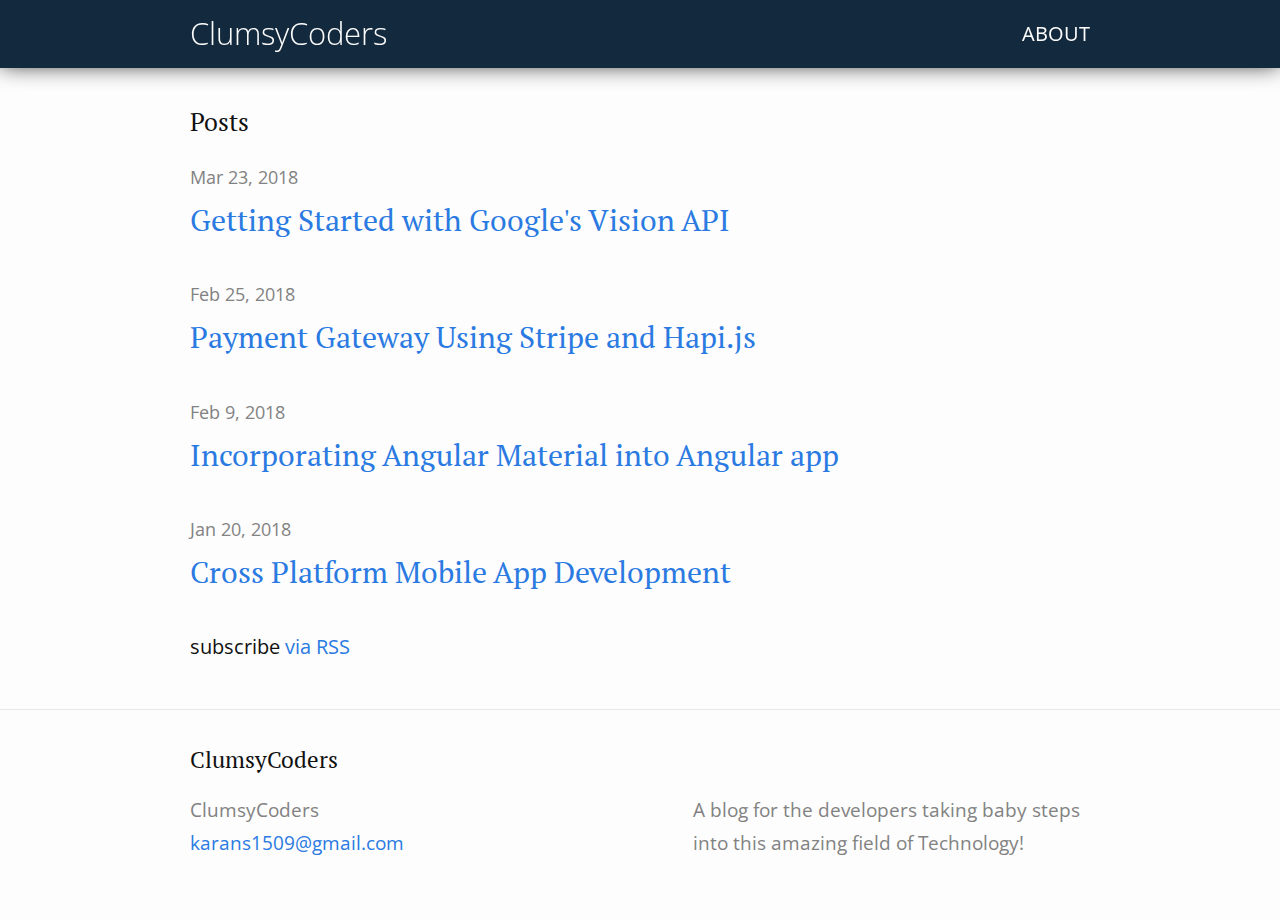
<file: index.html>
<!DOCTYPE html>
<html lang="en">

<head>
  <!-- Global site tag (gtag.js) - Google Analytics -->
  <script async src="https://www.googletagmanager.com/gtag/js?id=UA-116287554-1"></script>
  <script>
    window.dataLayer = window.dataLayer || [];
    function gtag() { dataLayer.push(arguments); }
    gtag('js', new Date());

    gtag('config', 'UA-116287554-1');
  </script>

  <meta charset="utf-8">
  <meta http-equiv="X-UA-Compatible" content="IE=edge">
  <meta name="viewport" content="width=device-width, initial-scale=1">

  <title>ClumsyCoders</title>
  <meta name="description" content="A blog for the developers taking baby steps into this amazing field of Technology!">

  <link rel="stylesheet" href="/assets/main.css">
  <link rel="canonical" href="http://localhost:4000/">
  <link rel="alternate" type="application/rss+xml" title="ClumsyCoders" href="/feed.xml">


</head>


<body>

  <header class="site-header" role="banner">

    <div class="wrapper">


      <a class="site-title" href="/">ClumsyCoders</a>


      <nav class="site-nav">
        <input type="checkbox" id="nav-trigger" class="nav-trigger" />
        <label for="nav-trigger">
          <span class="menu-icon">
            <svg viewBox="0 0 18 15" width="18px" height="15px">
              <path fill="#424242" d="M18,1.484c0,0.82-0.665,1.484-1.484,1.484H1.484C0.665,2.969,0,2.304,0,1.484l0,0C0,0.665,0.665,0,1.484,0 h15.031C17.335,0,18,0.665,18,1.484L18,1.484z"
              />
              <path fill="#424242" d="M18,7.516C18,8.335,17.335,9,16.516,9H1.484C0.665,9,0,8.335,0,7.516l0,0c0-0.82,0.665-1.484,1.484-1.484 h15.031C17.335,6.031,18,6.696,18,7.516L18,7.516z"
              />
              <path fill="#424242" d="M18,13.516C18,14.335,17.335,15,16.516,15H1.484C0.665,15,0,14.335,0,13.516l0,0 c0-0.82,0.665-1.484,1.484-1.484h15.031C17.335,12.031,18,12.696,18,13.516L18,13.516z"
              />
            </svg>
          </span>
        </label>

        <div class="trigger">






          <a class="page-link" href="/about/">About</a>











        </div>
      </nav>

    </div>
  </header>


  <main class="page-content" aria-label="Content">
    <div class="wrapper">
      <div class="home">

        <h1 class="page-heading">Posts</h1>




        <ul class="post-list">

          <li>

            <span class="post-meta">Mar 23, 2018</span>

            <h2>
              <a class="post-link" href="/blogs/google-vision-api/">Getting Started with Google&#39;s Vision API</a>
            </h2>
          </li>

          <li>

            <span class="post-meta">Feb 25, 2018</span>

            <h2>
              <a class="post-link" href="/blogs/stripe-with-hapi/">Payment Gateway Using Stripe and Hapi.js</a>
            </h2>
          </li>

          <li>

            <span class="post-meta">Feb 9, 2018</span>

            <h2>
              <a class="post-link" href="/blogs/angular-material/">Incorporating Angular Material into Angular app</a>
            </h2>
          </li>

          <li>

            <span class="post-meta">Jan 20, 2018</span>

            <h2>
              <a class="post-link" href="/blogs/cross-platform-mobile-app-development/">Cross Platform Mobile App Development</a>
            </h2>
          </li>

        </ul>

        <p class="rss-subscribe">subscribe
          <a href="/feed.xml">via RSS</a>
        </p>

      </div>

    </div>
  </main>

  <footer class="site-footer">

    <div class="wrapper">

      <h2 class="footer-heading">ClumsyCoders</h2>

      <div class="footer-col-wrapper">
        <div class="footer-col footer-col-1">
          <ul class="contact-list">
            <li>

              ClumsyCoders

            </li>

            <li>
              <a href="mailto:karans1509@gmail.com">karans1509@gmail.com</a>
            </li>

          </ul>
        </div>

        <div class="footer-col footer-col-2">
          <ul class="social-media-list">

            <!-- <li>
            <a href="https://github.com/karans1509"><span class="icon icon--github"><svg viewBox="0 0 16 16" width="16px" height="16px"><path fill="#828282" d="M7.999,0.431c-4.285,0-7.76,3.474-7.76,7.761 c0,3.428,2.223,6.337,5.307,7.363c0.388,0.071,0.53-0.168,0.53-0.374c0-0.184-0.007-0.672-0.01-1.32 c-2.159,0.469-2.614-1.04-2.614-1.04c-0.353-0.896-0.862-1.135-0.862-1.135c-0.705-0.481,0.053-0.472,0.053-0.472 c0.779,0.055,1.189,0.8,1.189,0.8c0.692,1.186,1.816,0.843,2.258,0.645c0.071-0.502,0.271-0.843,0.493-1.037 C4.86,11.425,3.049,10.76,3.049,7.786c0-0.847,0.302-1.54,0.799-2.082C3.768,5.507,3.501,4.718,3.924,3.65 c0,0,0.652-0.209,2.134,0.796C6.677,4.273,7.34,4.187,8,4.184c0.659,0.003,1.323,0.089,1.943,0.261 c1.482-1.004,2.132-0.796,2.132-0.796c0.423,1.068,0.157,1.857,0.077,2.054c0.497,0.542,0.798,1.235,0.798,2.082 c0,2.981-1.814,3.637-3.543,3.829c0.279,0.24,0.527,0.713,0.527,1.437c0,1.037-0.01,1.874-0.01,2.129 c0,0.208,0.14,0.449,0.534,0.373c3.081-1.028,5.302-3.935,5.302-7.362C15.76,3.906,12.285,0.431,7.999,0.431z"/></svg>
</span><span class="username">karans1509</span></a>

          </li>
          

          
          <li>
            <a href="https://twitter.com/jekyllrb"><span class="icon icon--twitter"><svg viewBox="0 0 16 16" width="16px" height="16px"><path fill="#828282" d="M15.969,3.058c-0.586,0.26-1.217,0.436-1.878,0.515c0.675-0.405,1.194-1.045,1.438-1.809c-0.632,0.375-1.332,0.647-2.076,0.793c-0.596-0.636-1.446-1.033-2.387-1.033c-1.806,0-3.27,1.464-3.27,3.27 c0,0.256,0.029,0.506,0.085,0.745C5.163,5.404,2.753,4.102,1.14,2.124C0.859,2.607,0.698,3.168,0.698,3.767 c0,1.134,0.577,2.135,1.455,2.722C1.616,6.472,1.112,6.325,0.671,6.08c0,0.014,0,0.027,0,0.041c0,1.584,1.127,2.906,2.623,3.206 C3.02,9.402,2.731,9.442,2.433,9.442c-0.211,0-0.416-0.021-0.615-0.059c0.416,1.299,1.624,2.245,3.055,2.271 c-1.119,0.877-2.529,1.4-4.061,1.4c-0.264,0-0.524-0.015-0.78-0.046c1.447,0.928,3.166,1.469,5.013,1.469 c6.015,0,9.304-4.983,9.304-9.304c0-0.142-0.003-0.283-0.009-0.423C14.976,4.29,15.531,3.714,15.969,3.058z"/></svg>
</span><span class="username">jekyllrb</span></a>

          </li> -->

          </ul>
        </div>

        <div class="footer-col footer-col-3">
          <p>A blog for the developers taking baby steps into this amazing field of Technology!</p>
        </div>
      </div>

    </div>

  </footer>


</body>

</html>
</file>
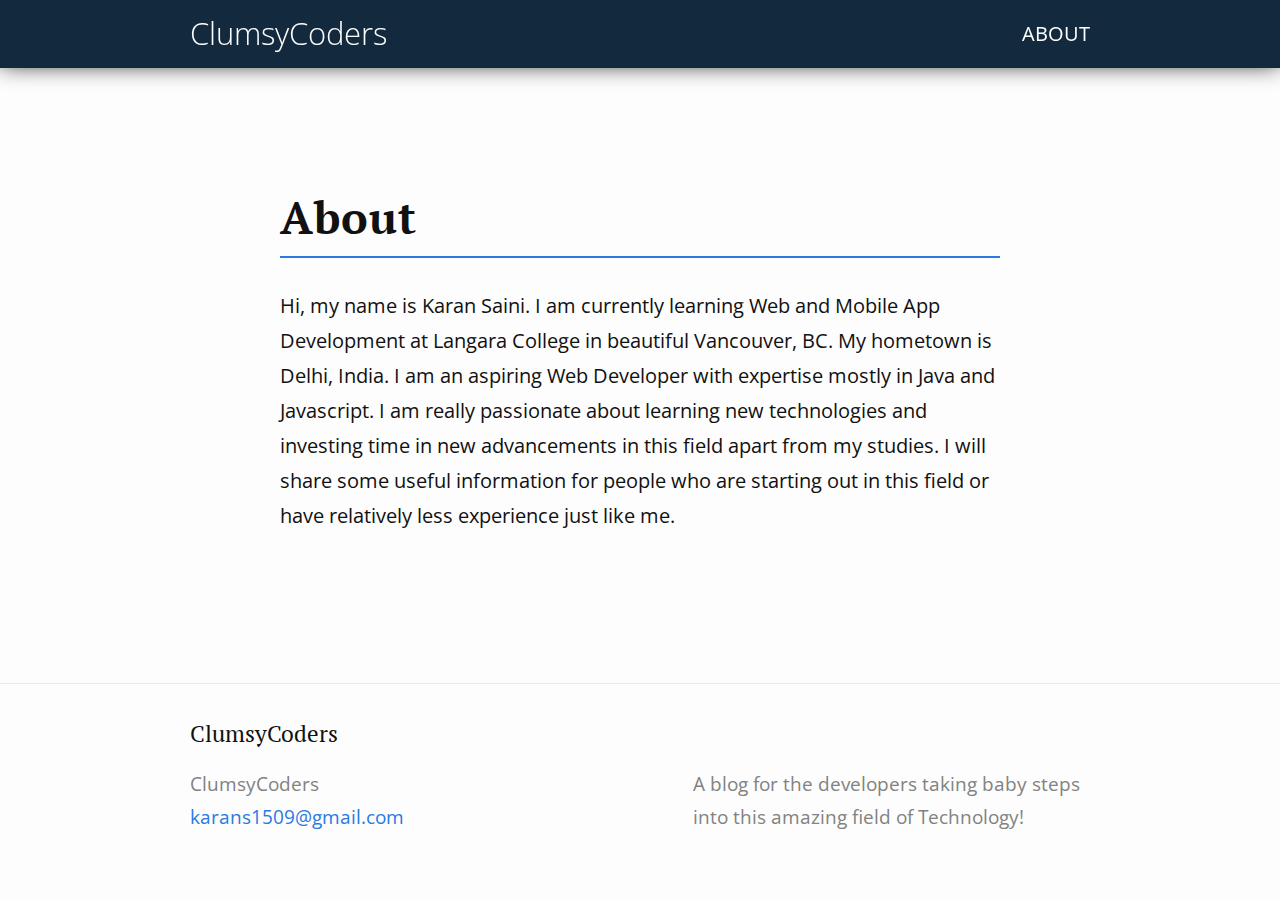
<file: about/index.html>
<!DOCTYPE html>
<html lang="en">

  <head>
  <meta charset="utf-8">
  <meta http-equiv="X-UA-Compatible" content="IE=edge">
  <meta name="viewport" content="width=device-width, initial-scale=1">

  <title>About</title>
  <meta name="description" content="A blog for the developers taking baby steps into this amazing field of Technology!">

  <link rel="stylesheet" href="/assets/main.css">
  <link rel="canonical" href="http://localhost:4000/about/">
  <link rel="alternate" type="application/rss+xml" title="ClumsyCoders" href="/feed.xml">
  
  
</head>


  <body>

    <header class="site-header" role="banner">

  <div class="wrapper">
    
    
    <a class="site-title" href="/">ClumsyCoders</a>
  
    
      <nav class="site-nav">
        <input type="checkbox" id="nav-trigger" class="nav-trigger" />
        <label for="nav-trigger">
          <span class="menu-icon">
            <svg viewBox="0 0 18 15" width="18px" height="15px">
              <path fill="#424242" d="M18,1.484c0,0.82-0.665,1.484-1.484,1.484H1.484C0.665,2.969,0,2.304,0,1.484l0,0C0,0.665,0.665,0,1.484,0 h15.031C17.335,0,18,0.665,18,1.484L18,1.484z"/>
              <path fill="#424242" d="M18,7.516C18,8.335,17.335,9,16.516,9H1.484C0.665,9,0,8.335,0,7.516l0,0c0-0.82,0.665-1.484,1.484-1.484 h15.031C17.335,6.031,18,6.696,18,7.516L18,7.516z"/>
              <path fill="#424242" d="M18,13.516C18,14.335,17.335,15,16.516,15H1.484C0.665,15,0,14.335,0,13.516l0,0 c0-0.82,0.665-1.484,1.484-1.484h15.031C17.335,12.031,18,12.696,18,13.516L18,13.516z"/>
            </svg>
          </span>
        </label>

        <div class="trigger">
          
            
            
          
            
            
            <a class="page-link" href="/about/">About</a>
            
          
            
            
          
            
            
          
            
            
          
        </div>
      </nav>
    
  </div>
</header>


    <main class="page-content" aria-label="Content">
      <div class="wrapper">
        <article class="post">

  <header class="post-header">
    <h1 class="post-title">About</h1>
  </header>

  <div class="post-content">
    <p>Hi, my name is Karan Saini. I am currently learning Web and Mobile App Development at Langara College in beautiful Vancouver, BC. My hometown is Delhi, India. I am an aspiring Web Developer with expertise mostly in Java and Javascript. I am really passionate about learning new technologies and investing time in new advancements in this field apart from my studies. I will share some useful information for people who are starting out in this field or have relatively less experience just like me.</p>

  </div>

</article>

      </div>
    </main>

    <footer class="site-footer">

  <div class="wrapper">

    <h2 class="footer-heading">ClumsyCoders</h2>

    <div class="footer-col-wrapper">
      <div class="footer-col footer-col-1">
        <ul class="contact-list">
          <li>
            
              ClumsyCoders
            
            </li>
            
            <li><a href="mailto:karans1509@gmail.com">karans1509@gmail.com</a></li>
            
        </ul>
      </div>

      <div class="footer-col footer-col-2">
        <ul class="social-media-list">
          
          <!-- <li>
            <a href="https://github.com/karans1509"><span class="icon icon--github"><svg viewBox="0 0 16 16" width="16px" height="16px"><path fill="#828282" d="M7.999,0.431c-4.285,0-7.76,3.474-7.76,7.761 c0,3.428,2.223,6.337,5.307,7.363c0.388,0.071,0.53-0.168,0.53-0.374c0-0.184-0.007-0.672-0.01-1.32 c-2.159,0.469-2.614-1.04-2.614-1.04c-0.353-0.896-0.862-1.135-0.862-1.135c-0.705-0.481,0.053-0.472,0.053-0.472 c0.779,0.055,1.189,0.8,1.189,0.8c0.692,1.186,1.816,0.843,2.258,0.645c0.071-0.502,0.271-0.843,0.493-1.037 C4.86,11.425,3.049,10.76,3.049,7.786c0-0.847,0.302-1.54,0.799-2.082C3.768,5.507,3.501,4.718,3.924,3.65 c0,0,0.652-0.209,2.134,0.796C6.677,4.273,7.34,4.187,8,4.184c0.659,0.003,1.323,0.089,1.943,0.261 c1.482-1.004,2.132-0.796,2.132-0.796c0.423,1.068,0.157,1.857,0.077,2.054c0.497,0.542,0.798,1.235,0.798,2.082 c0,2.981-1.814,3.637-3.543,3.829c0.279,0.24,0.527,0.713,0.527,1.437c0,1.037-0.01,1.874-0.01,2.129 c0,0.208,0.14,0.449,0.534,0.373c3.081-1.028,5.302-3.935,5.302-7.362C15.76,3.906,12.285,0.431,7.999,0.431z"/></svg>
</span><span class="username">karans1509</span></a>

          </li>
          

          
          <li>
            <a href="https://twitter.com/jekyllrb"><span class="icon icon--twitter"><svg viewBox="0 0 16 16" width="16px" height="16px"><path fill="#828282" d="M15.969,3.058c-0.586,0.26-1.217,0.436-1.878,0.515c0.675-0.405,1.194-1.045,1.438-1.809c-0.632,0.375-1.332,0.647-2.076,0.793c-0.596-0.636-1.446-1.033-2.387-1.033c-1.806,0-3.27,1.464-3.27,3.27 c0,0.256,0.029,0.506,0.085,0.745C5.163,5.404,2.753,4.102,1.14,2.124C0.859,2.607,0.698,3.168,0.698,3.767 c0,1.134,0.577,2.135,1.455,2.722C1.616,6.472,1.112,6.325,0.671,6.08c0,0.014,0,0.027,0,0.041c0,1.584,1.127,2.906,2.623,3.206 C3.02,9.402,2.731,9.442,2.433,9.442c-0.211,0-0.416-0.021-0.615-0.059c0.416,1.299,1.624,2.245,3.055,2.271 c-1.119,0.877-2.529,1.4-4.061,1.4c-0.264,0-0.524-0.015-0.78-0.046c1.447,0.928,3.166,1.469,5.013,1.469 c6.015,0,9.304-4.983,9.304-9.304c0-0.142-0.003-0.283-0.009-0.423C14.976,4.29,15.531,3.714,15.969,3.058z"/></svg>
</span><span class="username">jekyllrb</span></a>

          </li> -->
          
        </ul>
      </div>

      <div class="footer-col footer-col-3">
        <p>A blog for the developers taking baby steps into this amazing field of Technology!</p>
      </div>
    </div>

  </div>

</footer>


  </body>

</html>
</file>
<file: assets/main.css>
@import url("https://fonts.googleapis.com/css?family=Open+Sans|PT+Serif");
/**
 * Reset some basic elements
 */
body, h1, h2, h3, h4, h5, h6,
p, blockquote, pre, hr,
dl, dd, ol, ul, figure {
  margin: 0;
  padding: 0;
  line-height: 1.75; }

/**
 * Basic styling
 */
body {
  font: 400 20px/1.5 "Open Sans", sans-serif;
  color: #111;
  background-color: #fdfdfd;
  -webkit-text-size-adjust: 100%;
  -webkit-font-feature-settings: "kern" 1;
  -moz-font-feature-settings: "kern" 1;
  -o-font-feature-settings: "kern" 1;
  font-feature-settings: "kern" 1;
  font-kerning: normal; }

h1, h2, h3, h4, h5, h6 {
  font-family: "PT Serif", serif !important; }

/**
 * Set `margin-bottom` to maintain vertical rhythm
 */
h1, h2, h3, h4, h5, h6,
p, blockquote, pre,
ul, ol, dl, figure,
.highlight {
  margin-bottom: 15px; }

.page-content {
  padding-top: 100px !important; }

/**
 * Images
 */
img {
  max-width: 100%;
  vertical-align: middle;
  object-fit: cover;
  margin: 30px 0;
  height: auto; }

/**
 * Figures
 */
figure > img {
  display: block; }

figcaption {
  font-size: 17.5px; }

/**
 * Lists
 */
ul, ol {
  margin-left: 30px; }

li > ul,
li > ol {
  margin-bottom: 0; }

/**
 * Headings
 */
h1, h2, h3, h4, h5, h6 {
  font-weight: 400; }

/**
 * Links
 */
a {
  color: #2a7ae2;
  text-decoration: none; }
  a:hover {
    color: #111; }
  .social-media-list a:hover {
    text-decoration: none; }
    .social-media-list a:hover .username {
      text-decoration: underline; }

/**
 * Blockquotes
 */
blockquote {
  color: #828282;
  border-left: 4px solid #e8e8e8;
  padding-left: 15px;
  font-size: 22.5px;
  letter-spacing: -1px;
  font-style: italic; }
  blockquote > :last-child {
    margin-bottom: 0; }

/**
 * Code formatting
 */
pre,
code {
  font-size: 18.75px;
  border: 1px solid #e8e8e8;
  border-radius: 3px;
  background-color: #CECECE; }

code {
  padding: 1px 5px; }

pre {
  padding: 8px 12px;
  overflow-x: auto; }
  pre > code {
    border: 0;
    padding-right: 0;
    padding-left: 0; }

/**
 * Wrapper
 */
.wrapper {
  max-width: -webkit-calc(800px - (30px * 2));
  max-width: 900px;
  margin-right: auto;
  margin-left: auto;
  padding-right: 30px;
  padding-left: 30px; }
  @media screen and (max-width: 800px) {
    .wrapper {
      max-width: -webkit-calc(800px - (30px));
      max-width: calc(800px - (30px));
      padding-right: 15px;
      padding-left: 15px; } }

/**
 * Clearfix
 */
.wrapper:after, .footer-col-wrapper:after {
  content: "";
  display: table;
  clear: both; }

/**
 * Icons
 */
.icon > svg {
  display: inline-block;
  vertical-align: middle; }
  .icon > svg path {
    fill: #828282; }

.social-media-list {
  display: flex;
  flex-direction: row;
  justify-content: flex-start; }
  .social-media-list .icon {
    padding-right: 5px; }
  .social-media-list .icon > svg path {
    fill: #2a7ae2; }
  .social-media-list li {
    align-self: center;
    padding: 0 10px;
    display: flex;
    flex-direction: row;
    justify-content: center; }
    .social-media-list li .icon {
      align-self: center; }
    .social-media-list li .icon:hover {
      color: #13293D; }

/**
 * Site header
 */
.site-header {
  min-height: 55.95px;
  background-color: #13293D;
  position: fixed;
  left: 0;
  right: 0;
  top: 0;
  width: 100%;
  box-shadow: 0px -5px 25px #000000;
  z-index: 1; }

.site-title {
  font-size: 30.5px;
  font-weight: 300;
  line-height: 67.5px;
  margin-bottom: 0;
  color: #fdfdfd;
  float: left; }
  .site-title:hover {
    border-bottom: 3px solid #fdfdfd;
    color: #fdfdfd; }

.site-nav {
  float: right;
  line-height: 67.5px; }
  .site-nav .nav-trigger {
    display: none; }
  .site-nav .menu-icon {
    display: none; }
  .site-nav:hover {
    border-bottom: 3px solid #fdfdfd; }
  .site-nav .page-link {
    text-transform: uppercase;
    color: #fdfdfd;
    line-height: 1.5; }
    .site-nav .page-link:not(:last-child) {
      margin-right: 20px; }
  @media screen and (max-width: 600px) {
    .site-nav {
      position: absolute;
      top: 9px;
      right: 15px;
      background-color: #fdfdfd;
      border: 1px solid #e8e8e8;
      border-radius: 5px;
      text-align: right; }
      .site-nav label[for="nav-trigger"] {
        display: block;
        float: right;
        width: 36px;
        height: 36px;
        z-index: 2;
        cursor: pointer; }
      .site-nav .menu-icon {
        display: block;
        float: right;
        width: 36px;
        height: 26px;
        line-height: 0;
        padding-top: 10px;
        text-align: center; }
        .site-nav .menu-icon > svg path {
          fill: #424242; }
      .site-nav input ~ .trigger {
        clear: both;
        display: none; }
      .site-nav input:checked ~ .trigger {
        display: block;
        padding-bottom: 5px; }
      .site-nav .page-link {
        display: block;
        padding: 5px 10px;
        margin-left: 20px; }
        .site-nav .page-link:not(:last-child) {
          margin-right: 0; } }

/**
 * Site footer
 */
.site-footer {
  border-top: 1px solid #e8e8e8;
  padding: 30px 0;
  background-color: #fdfdfd !important; }

.footer-heading {
  font-size: 22.5px;
  margin-bottom: 15px; }

.contact-list,
.social-media-list {
  list-style: none;
  margin-left: 0; }

.footer-col-wrapper {
  font-size: 18.75px;
  color: #828282;
  margin-left: -15px; }

.footer-col {
  float: left;
  margin-bottom: 15px;
  padding-left: 15px; }

.footer-col-1 {
  width: -webkit-calc(35% - (30px / 2));
  width: calc(35% - (30px / 2)); }

.footer-col-2 {
  width: -webkit-calc(20% - (30px / 2));
  width: calc(20% - (30px / 2)); }

.footer-col-3 {
  width: -webkit-calc(45% - (30px / 2));
  width: calc(45% - (30px / 2)); }

@media screen and (max-width: 800px) {
  .footer-col-1,
  .footer-col-2 {
    width: -webkit-calc(50% - (30px / 2));
    width: calc(50% - (30px / 2)); }

  .footer-col-3 {
    width: -webkit-calc(100% - (30px / 2));
    width: calc(100% - (30px / 2)); } }
@media screen and (max-width: 600px) {
  .footer-col {
    float: none;
    width: -webkit-calc(100% - (30px / 2));
    width: calc(100% - (30px / 2)); } }
/**
 * Page content
 */
.post {
  background-color: #fdfdfd;
  padding: 10%; }

.page-content {
  padding: 30px 0;
  padding-top: 125px; }

.page-heading {
  font-size: 25px; }

.post-list {
  margin-left: 0;
  list-style: none; }
  .post-list > li {
    margin-bottom: 30px; }

.post-meta {
  font-size: 17.5px;
  color: #828282; }

.post-link {
  display: block;
  font-size: 30px; }

/**
 * Posts
 */
.post-header {
  margin-bottom: 30px; }

.post-title {
  font-size: 44.5px;
  letter-spacing: 1px;
  font-weight: bold;
  line-height: 1.25;
  padding-bottom: 10px;
  border-bottom: 2px solid #2a7ae2; }
  @media screen and (max-width: 800px) {
    .post-title {
      font-size: 45px; } }

.post-content {
  margin-bottom: 30px; }
  .post-content h2 {
    font-size: 40px; }
    @media screen and (max-width: 800px) {
      .post-content h2 {
        font-size: 35px; } }
  .post-content h3 {
    font-size: 32.5px; }
    @media screen and (max-width: 800px) {
      .post-content h3 {
        font-size: 27.5px; } }
  .post-content h4 {
    font-size: 25px; }
    @media screen and (max-width: 800px) {
      .post-content h4 {
        font-size: 22.5px; } }

.author {
  border: 3px solid #13293D;
  width: 75px;
  height: 75px;
  border-radius: 50%; }

#top-icon {
  text-align: center; }

.fa-angular {
  text-align: center;
  color: red;
  font-size: 15rem; }

/**
 * Syntax highlighting styles
 */
.highlight {
  background: #fff; }
  .highlighter-rouge .highlight {
    background: #fff; }
  .highlight .c {
    color: #998;
    font-style: italic; }
  .highlight .err {
    color: #a61717;
    background-color: #e3d2d2; }
  .highlight .k {
    font-weight: bold; }
  .highlight .o {
    font-weight: bold; }
  .highlight .cm {
    color: #998;
    font-style: italic; }
  .highlight .cp {
    color: #999;
    font-weight: bold; }
  .highlight .c1 {
    color: #998;
    font-style: italic; }
  .highlight .cs {
    color: #999;
    font-weight: bold;
    font-style: italic; }
  .highlight .gd {
    color: #000;
    background-color: #fdd; }
  .highlight .gd .x {
    color: #000;
    background-color: #faa; }
  .highlight .ge {
    font-style: italic; }
  .highlight .gr {
    color: #a00; }
  .highlight .gh {
    color: #999; }
  .highlight .gi {
    color: #000;
    background-color: #dfd; }
  .highlight .gi .x {
    color: #000;
    background-color: #afa; }
  .highlight .go {
    color: #888; }
  .highlight .gp {
    color: #555; }
  .highlight .gs {
    font-weight: bold; }
  .highlight .gu {
    color: #aaa; }
  .highlight .gt {
    color: #a00; }
  .highlight .kc {
    font-weight: bold; }
  .highlight .kd {
    font-weight: bold; }
  .highlight .kp {
    font-weight: bold; }
  .highlight .kr {
    font-weight: bold; }
  .highlight .kt {
    color: #458;
    font-weight: bold; }
  .highlight .m {
    color: #099; }
  .highlight .s {
    color: #d14; }
  .highlight .na {
    color: #008080; }
  .highlight .nb {
    color: #0086B3; }
  .highlight .nc {
    color: #458;
    font-weight: bold; }
  .highlight .no {
    color: #008080; }
  .highlight .ni {
    color: #800080; }
  .highlight .ne {
    color: #900;
    font-weight: bold; }
  .highlight .nf {
    color: #900;
    font-weight: bold; }
  .highlight .nn {
    color: #555; }
  .highlight .nt {
    color: #000080; }
  .highlight .nv {
    color: #008080; }
  .highlight .ow {
    font-weight: bold; }
  .highlight .w {
    color: #bbb; }
  .highlight .mf {
    color: #099; }
  .highlight .mh {
    color: #099; }
  .highlight .mi {
    color: #099; }
  .highlight .mo {
    color: #099; }
  .highlight .sb {
    color: #d14; }
  .highlight .sc {
    color: #d14; }
  .highlight .sd {
    color: #d14; }
  .highlight .s2 {
    color: #d14; }
  .highlight .se {
    color: #d14; }
  .highlight .sh {
    color: #d14; }
  .highlight .si {
    color: #d14; }
  .highlight .sx {
    color: #d14; }
  .highlight .sr {
    color: #009926; }
  .highlight .s1 {
    color: #d14; }
  .highlight .ss {
    color: #990073; }
  .highlight .bp {
    color: #999; }
  .highlight .vc {
    color: #008080; }
  .highlight .vg {
    color: #008080; }
  .highlight .vi {
    color: #008080; }
  .highlight .il {
    color: #099; }
</file>
